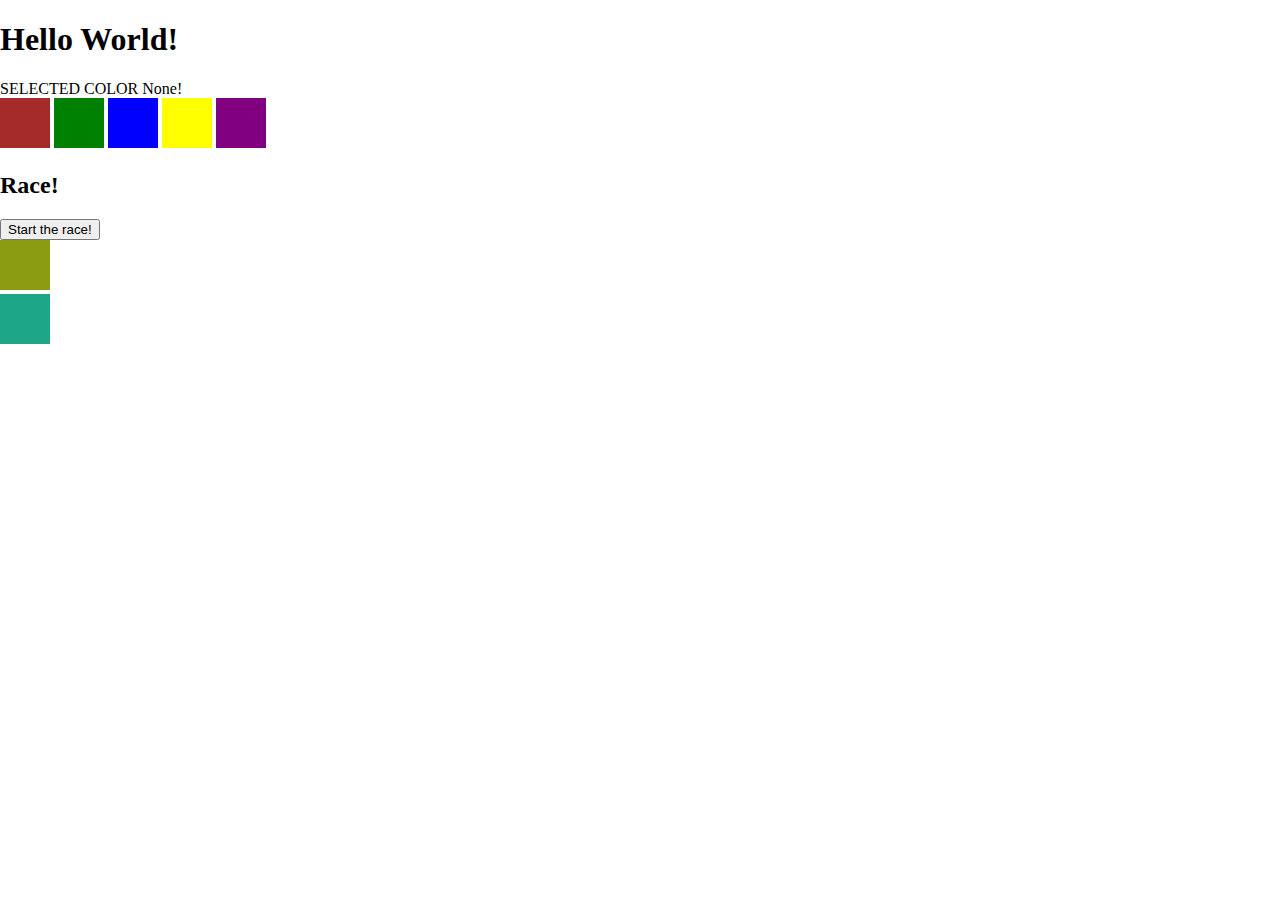
<file: event-exercise-part1-and-part2/index.html>
<!DOCTYPE html>
<html lang="en">
<head>
    <meta charset="UTF-8">
    <title>DOM Exercise</title>
    <link rel="stylesheet" href="style.css">
</head>
<body>
    <h1 id="change_heading">Change Me!</h1>
    SELECTED COLOR <span class="selected">None!</span>
    <section>
        <div class="brown"></div>
        <div class="green"></div>
        <div class="blue"></div>
        <div class="yellow"></div>
    </section>
    <h2>Race!</h2>
    <button>Start the race!</button>
    <br>
    <div class="car1"></div>
    <br>
    <div class="car2"></div>
    <script src="script.js"></script>
</body>
</html>
</file>
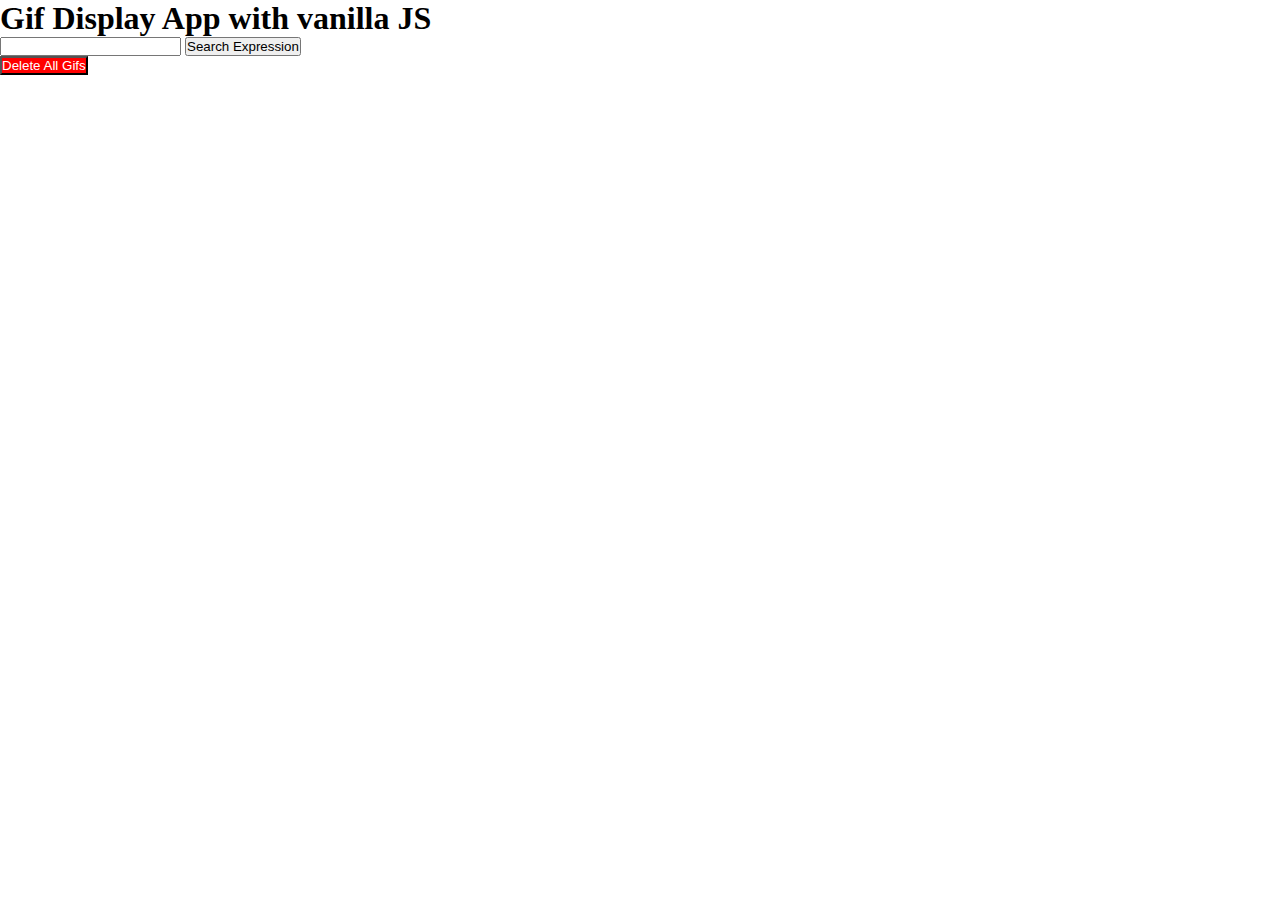
<file: ajax-exercise/gif-display-exrcises.html>
<!DOCTYPE html>
<html lang="en">
<head>
    <meta charset="UTF-8">
    <meta name="viewport" content="initial-scale=1.0">
    <link rel="stylesheet" href="gif-display-exrcises.css">
    <title>Gif Display App with vanilla JS</title>
</head>
<body>
    <main>
        <section id="search-section">
            <h1>Gif Display App with vanilla JS</h1>
            <form action="">
                <input type="text" name="searchInput" id="searchInput">
                <button type="submit" id="submit-search">Search Expression</button>
            </form>
            <button type="submit" id="delete-gifs">Delete All Gifs</button>
        </section>
    </main>
    <script src="gif-display-exrcises.js"></script>
</body>
</html>
</file>
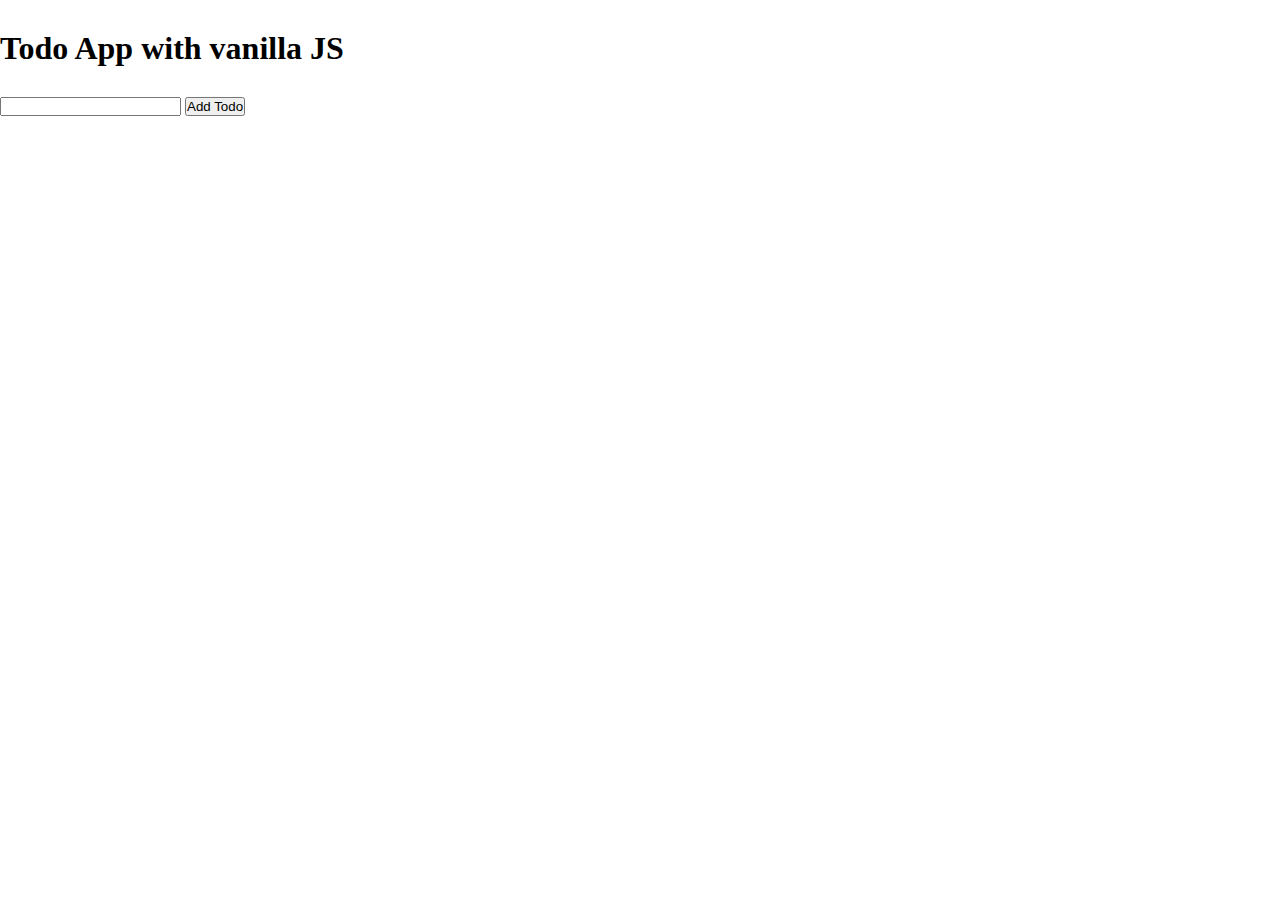
<file: event-exercise-part3-and-part4/part3.html>
<!DOCTYPE html>
<html lang="en">
<head>
    <meta charset="UTF-8">
    <meta name="viewport" content="initial-scale=1.0">
    <link rel="stylesheet" href="style.css">
    <title>Todo App with vanilla JS</title>
</head>
<body>
    <main>
        <section id="add-todos">
            <h1>Todo App with vanilla JS</h1>
            <form action="">
                <input type="text" name="newTodo" id="newTodo">
                <button type="submit" id="submit-todos">Add Todo</button>
            </form>
        </section>
        <section id="completed-todos">

        </section>
        <section id="todos-list">

        </section>    
    </main>
    <script src="part3.js"></script>
</body>
</html>
</file>
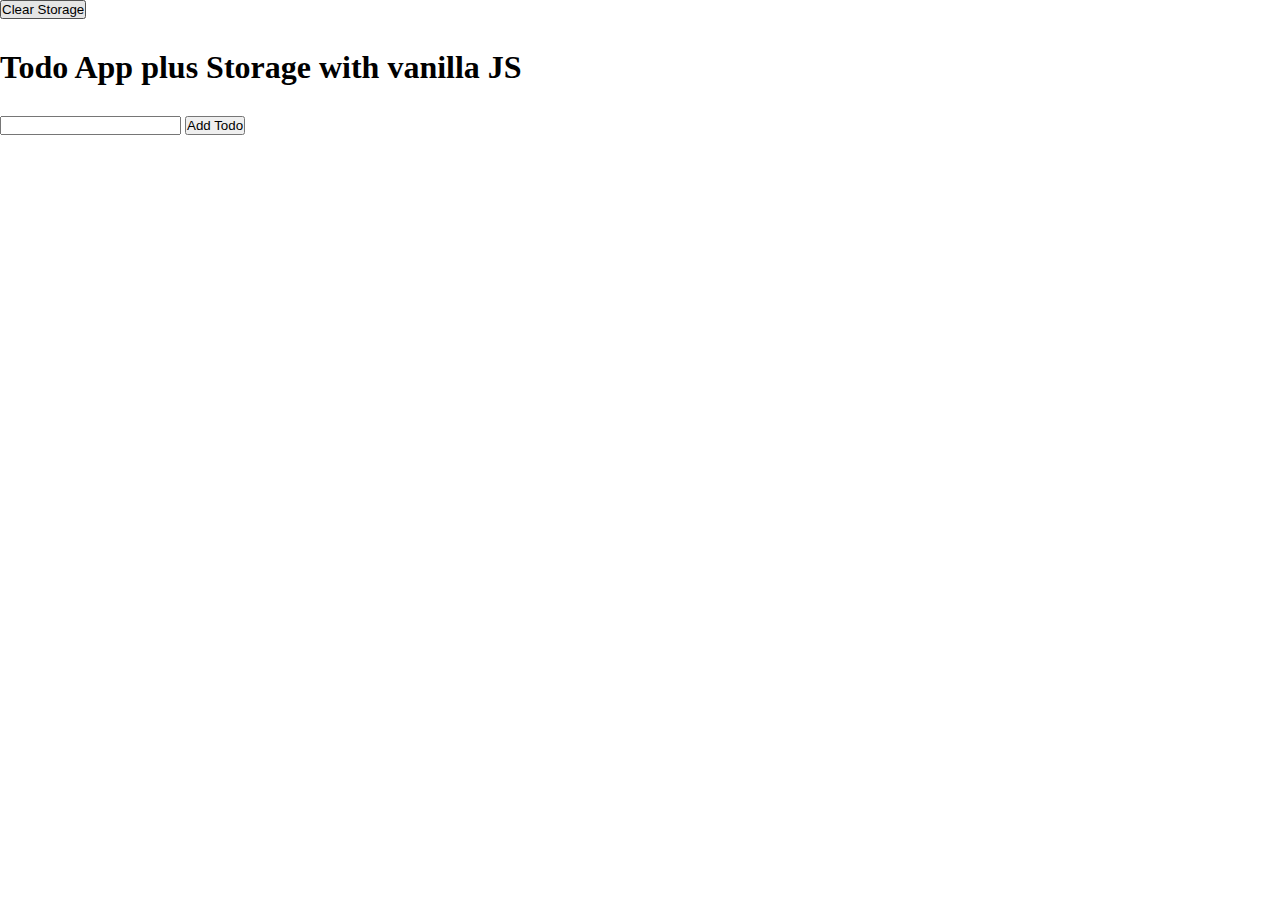
<file: event-exercise-part3-and-part4/part4.html>
<!DOCTYPE html>
<html lang="en">
<head>
    <meta charset="UTF-8">
    <meta name="viewport" content="initial-scale=1.0">
    <link rel="stylesheet" href="style.css">
    <title>Todo App with vanilla JS</title>
</head>
<body>
    <main>
        <button id="clear-storage">Clear Storage</button>
        <section id="add-todos">
            <h1>Todo App plus Storage with vanilla JS</h1>
            <form action="">
                <input type="text" name="newTodo" id="newTodo">
                <button type="submit" id="submit-todos">Add Todo</button>
            </form>
        </section>
        <section id="completed-todos">

        </section>
        <section id="pending-todos">

        </section>    
    </main>
    <script src="part4.js"></script>
</body>
</html>
</file>
<file: event-exercise-part1-and-part2/style.css>
body {
    margin: 0;
    padding: 0;
}
div {
    width: 50px;
    height: 50px;
    display: inline-block;
    }
    .brown{
    background-color: brown;
    }
    .green{
    background-color: green;
    }
    .blue{
    background-color: blue;
    }
    .purple{
    background-color: purple;
    }
    .yellow{
    background-color: yellow;
    }
    .car1 {
    background-color: #8C9C12;
    }
    .car2 {
    background-color: #1DA788;
    }
    .car1, .car2 {
        margin-left: 0;
    }
</file>
<file: ajax-exercise/gif-display-exrcises.css>
* {
    margin: 0;
    padding: 0;
    box-sizing: border-box;
}

#delete-gifs {
    background-color: red;
    color: white;
}

#gif-displays .gifs{
    margin-right: 5px;
    margin-top: 20px;
}

#gif-displays {
    display: flex;
    flex-wrap: wrap;
}
</file>
<file: event-exercise-part3-and-part4/style.css>
* {
    margin: 0;
    padding: 0;
    box-sizing: border-box;
}

h1 {
    margin: 30px 0px;
}
#pending-todos h1, #completed-todos h1 {
    margin-top: 30px;
    margin-bottom: 0;
}

.pending-todo span {
    margin-right: 30px;
}
p {
    color: red;
    font-style: italic;
}

#completed-todos span {
    color: green;
    text-decoration: line-through;
}

#pending-todos span {
    color: brown;
}
.delete-all {
    background-color: red;
    color: white;
}

.listed-todos span {
    margin-right: 20px;
}
</file>
